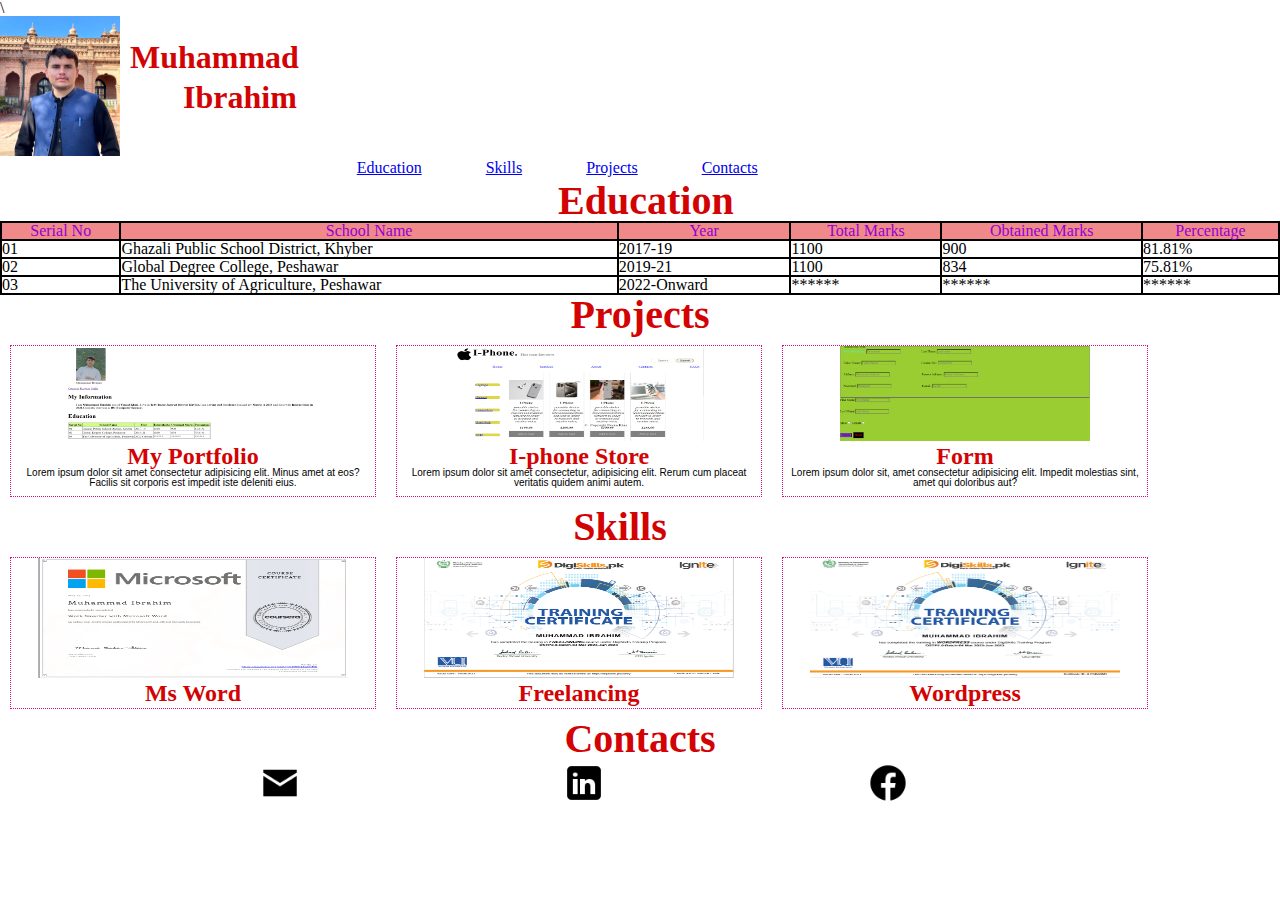
<file: My-Portfolio/index.html>
<!DOCTYPE html>
<html lang="en">
<head>
    <meta charset="UTF-8">
    <meta name="viewport" content="width=device-width, initial-scale=1.0">
    <title>My Portfolio</title>
    <link rel="stylesheet" href="./reset.css" type="text/css">
    <link rel="stylesheet" href="./style.css">

</head>
<body>
    <div id="container">\
       <header>
             <div id="logo">
                <img src="./images/Profile/WhatsApp Image 2024-02-21 at 16.24.54_bc9abcec.jpg" alt="My Profile Picture" >
                <span id="name"> Muhammad </span>
                <span id="name1">Ibrahim</span>
                
            </div>
       </header>
        <div id="n">
            <nav>
                <ul>
                    <li><a href="./Education.html" >Education</a></li>
                    <li><a href="./skills.html" >Skills</a></li>
                    <li><a href="./projects.html" >Projects</a></li>
                    <li><a href="./contacts.html" >Contacts</a></li>
                </ul>
            </nav>
        </div>
        <div id="edu">
            <h1>Education</h1>
                <table>
                    <thead>
                        <tr>
                            <th >Serial No</th>
                            <th>School Name</th>
                            <th>Year</th>
                            <th>Total Marks</th>
                            <th>Obtained Marks</th>
                            <th>Percentage</th>
                        </tr>
                    </thead>
                    <tbody>
                            <tr>
                                <td>01</td>
                                <td>Ghazali Public School District, Khyber</td>
                                <td>2017-19</td>
                                <td>1100</td>
                                <td>900</td>
                                <td>81.81%</td>
                            </tr>
                            <tr>
                                <td>02</td>
                                <td>Global Degree College, Peshawar</td>
                                <td>2019-21</td>
                                <td>1100</td>
                                            <td>834</td>
                                <td>75.81%</td>
                            </tr>
                            <tr>
                                <td>03</td>
                                <td>The University of Agriculture, Peshawar</td>
                                <td>2022-Onward</td>
                                <td>******</td>
                                <td>******</td>
                                <td>******</td>
                            </tr>
                    </tbody>
                </table>
        </div>
        <div id="pro">    
            <h1>Projects</h1>
                <div id="projects">
                    <div class="card">
                        <img src="./images/Projects/port.png" alt="ye mera pportfolio hai" width="150" length="150">
                        <h4>My Portfolio</h4>
                            <p>Lorem ipsum dolor sit amet consectetur adipisicing elit. Minus amet at eos? Facilis sit corporis est impedit iste deleniti eius.</p>
                    </div>
                    <div class="card">
                        <img src="./images/Projects/Project.png" alt="" >
                        <h4>I-phone Store</h4>
                            <p>Lorem ipsum dolor sit amet consectetur, adipisicing elit. Rerum cum placeat veritatis quidem animi autem. </p>
                    </div>
                    <div class="card">
                        <img src="./images/Projects/project-2.png" alt="" >
                        <h4>Form</h4>
                            <p>Lorem ipsum dolor sit, amet consectetur adipisicing elit. Impedit molestias sint, amet qui doloribus aut?</p>
                    </div>
                </div>
        </div>
        <h1 id="as">Skills</h1>
        <div id="skill">
            <div class="card">
                <img src="./images/Skills/word.png" alt="">
                <h3>Ms Word</h3>
            </div>
            <div class="card">
                <img src="./images/Skills/freelancing.png" alt="">
                <h3>Freelancing</h3>
            </div>
            <div class="card">
                <img src="./images/Skills/wordpress.png" alt="">
                <h3>Wordpress</h3>
            </div>
        </div>
       <!--  <div id="skil">
            <h1>Skills</h1>
                <ol>
                        <li>MS office</li>
                    <ul>
                        <li>Word</li>
                        <img src="./images/word.png" alt="ye word certificate hai" width="150" length="150">
                        <li>Excel</li>
                        <img src="./images/download.jpg" alt="" width="150">
                        <li>Power Point</li>
                        <img src="./images/powerpoint.jpg" alt="" width="150">
                    </ul>
                        <li>Wordpress</li>
                        <img src="./images/wordpress.png" alt="ye wordpress certificate hai" width="150" length="150">
            
                        <li>Freelancing</li>
                    <img src="./images/freelancing.png" alt="ye Freelancing  certificate hai" width="150" length="150">
            
                </ol>
        </div>-->
        <!--<div id="cont">
                <h1>Contacts</h1>
                    <H5>Phone and Whatsapp Number</H5>
                    <img src="./images/whatsappIcon.png" alt="ye whatsapp icon hai" width="50" length="50">
                    <address>03099458152</address><br>

                    <h5>My E-Mial</h5>
                    <img src="./images/gmail.png" alt="ye g-mail icon hai" width="50" length="50">
                    <a href="mailto:ibrahimaupian09@gmail.com">G-Mail</a>

                <h3>My Linked-in Profile</h3>
                    <img src="./images/linkedin.jpg" alt="ye linked logo hai" width="50" length="50"> <br>
                    <a href="https://www.linkedin.com/feed" target="_blank">My linkedin profile</a> 
        </div>-->   
        <div id="c">
            <h1>Contacts</h1> 
        </div> 
        <footer>
            <nav>
                <ul>
                    <div id="card">
                       <li> <a href="mailto:ibrahimaupian09@gmail.com" ><img src="./images/Contacts/email.png" alt=""></a></li>
                        
                    
                        <li><a href="https://www.linkedin.com/feed" target="_blank"><img src="./images/Contacts/linkedinn.png" alt=""></a></li>
                        
                    
                        <li><a href="https://www.facebook.com/profile.php?id=100084670868250&mibextid=ZbWKwL" target="_blank"><img src="./images/Contacts/facebookk.png" alt=""></a></li>
                    </div>
                </ul>
        </nav>
        </footer> 
         
    </div>
</body>
</html>
</file>
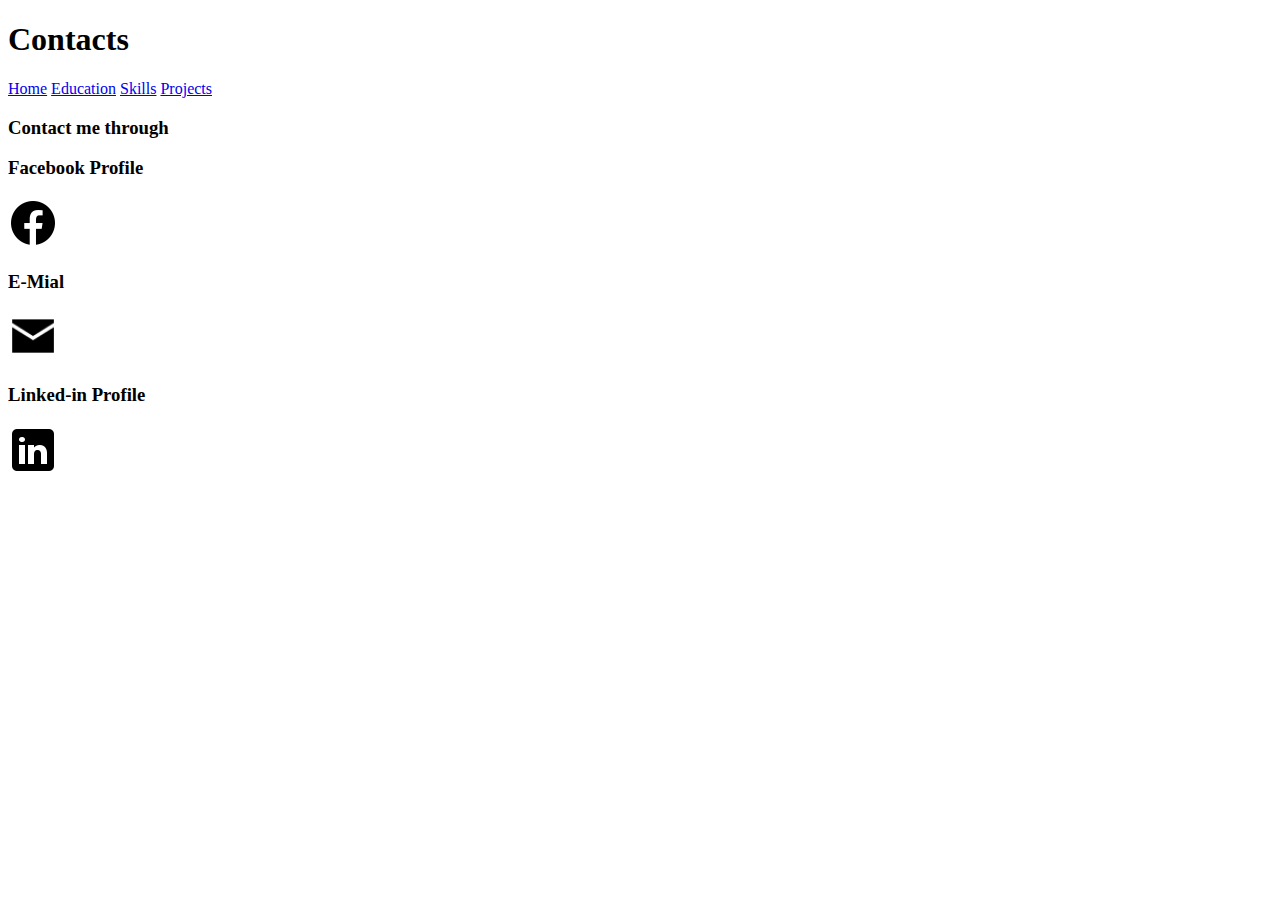
<file: My-Portfolio/contacts.html>
<!DOCTYPE html>
<html lang="en">
<head>
    <meta charset="UTF-8">
    <meta name="viewport" content="width=device-width, initial-scale=1.0">
    <title>Document</title>
</head>
<body>
    <h1>Contacts</h1>
        <nav>
            <a href="./index.html">Home</a>
            <a href="./Education.html">Education</a>
            <a href="./skills.html">Skills</a>
            <a href="./projects.html">Projects</a>
        </nav>
        <h3>Contact me through</h3>
    
    <h3>Facebook Profile</h3>
    <a href="https://www.facebook.com/profile.php?id=100084670868250&mibextid=ZbWKwL" target="_blank"><img src="./images/facebookk.png" alt="" width="50px" height="50px"></a>
    
    <h3>E-Mial</h3>
    <a href="mailto:ibrahimaupian09@gmai.com"><img src="./images/email.png" alt="ye g-mail icon hai" width="50" length="50"></a>
    
    <h3>Linked-in Profile</h3>
    <a href="https://www.linkedin.com/feed" target="_blank"><img src="./images/linkedinn.png" alt="ye linked logo hai" width="50" length="50"></a> 
</body>
</html>
</file>
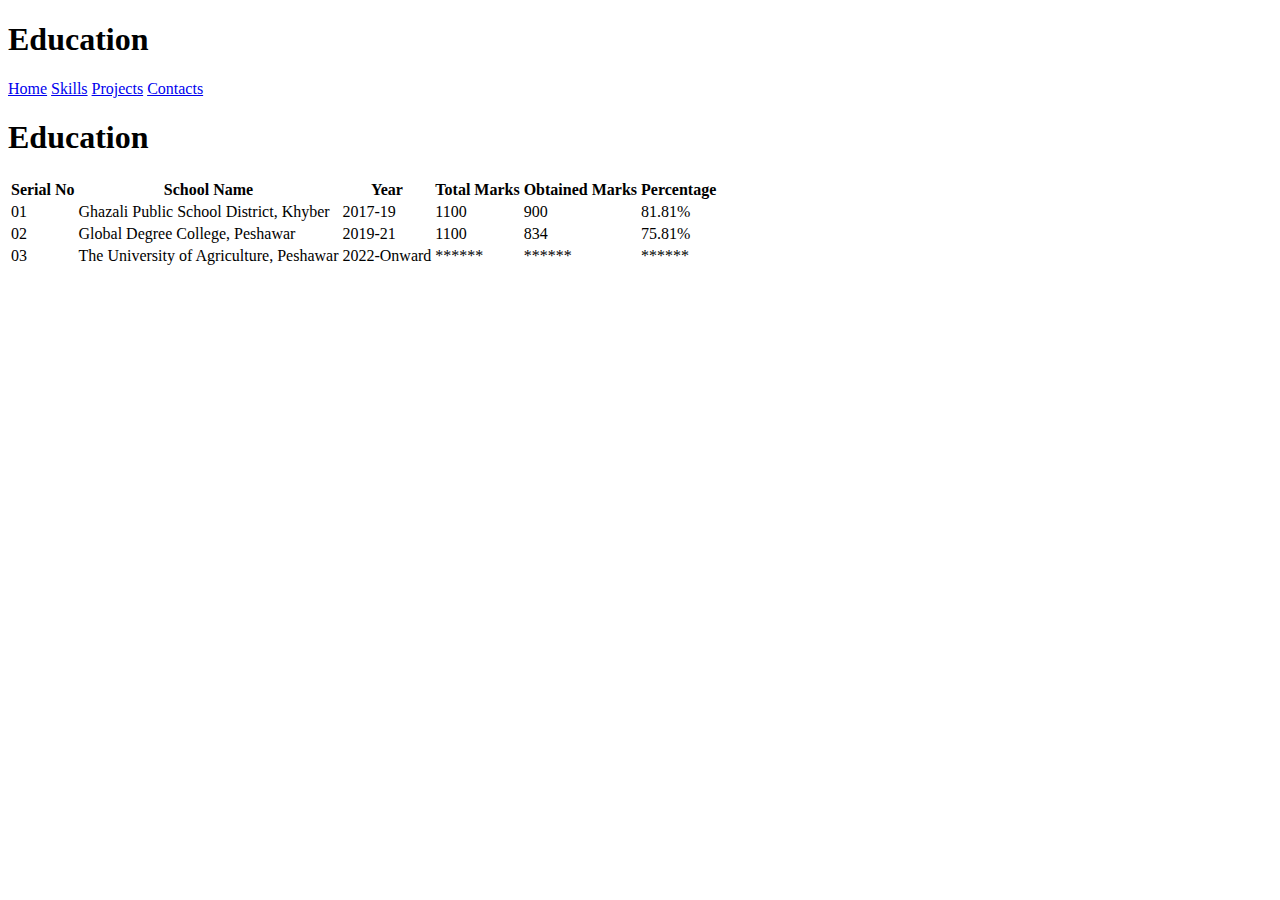
<file: My-Portfolio/Education.html>
<!DOCTYPE html>
<html lang="en">
<head>
    <meta charset="UTF-8">
    <meta name="viewport" content="width=device-width, initial-scale=1.0">
    <title>Document</title>
</head>
<body>
    <h1>Education</h1>
        <nav>
            <a href="./index.html">Home</a>
            <a href="./skills.html">Skills</a>
            <a href="./projects.html">Projects</a>
            <a href="./contacts.html">Contacts</a>
        </nav>
        <h1>Education</h1>
    <table>
        <thead>
            <tr>
                <th >Serial No</th>
                <th>School Name</th>
                <th>Year</th>
                <th>Total Marks</th>
                <th>Obtained Marks</th>
                <th>Percentage</th>
            </tr>
        </thead>
        <tbody>
            <tr>
                <td>01</td>
                <td>Ghazali Public School District, Khyber</td>
                <td>2017-19</td>
                <td>1100</td>
                <td>900</td>
                <td>81.81%</td>
            </tr>
            <tr>
                <td>02</td>
                <td>Global Degree College, Peshawar</td>
                <td>2019-21</td>
                <td>1100</td>
                            <td>834</td>
                <td>75.81%</td>
            </tr>
            <tr>
                <td>03</td>
                <td>The University of Agriculture, Peshawar</td>
                <td>2022-Onward</td>
                <td>******</td>
                <td>******</td>
                <td>******</td>
           </tr>
        </tbody>
</body>
</html>
</file>
<file: My-Portfolio/style.css>
div#container{
    padding: 0%;
    margin: 0;
}
header{
    width: 30%;
    height: 140px;
    
}
header img{
    width: 120px;
    height: 140px;
    clear: left;
    float:left ;
}
header span#name{
    font-weight: bold;
    float: left;
    color: rgb(211, 3, 3);
    font-size: 2.0em;
    padding-top: 25px;
    padding-left: 10px;
}
header span#name1{
    color: rgb(211, 3, 3);
    font-weight: bold;
    font-size: 2.0em;
    clear: both;
    float: left;
    padding-left: 183px;
    top: -75px;
    position: relative;
}
div#n{
    height: 25px;
}
nav ul{
    list-style-type: none;
    padding-top: 4px;
}
nav ul li{
    display: inline-block;
    padding-left: 60px;
    cursor: pointer;
}
div#edu{
}
div#edu h1{
    font-size: 2.5em;
    font-weight: bold;
    text-align: center;
    color: rgb(211, 3, 3);
    padding-right: 285px ;
}
table{
    border: 2px solid black;
    width:100%;
}
thead,th{
    color: darkviolet;
    border: 2px solid black;
    background-color:rgb(240, 138, 138)
}
tbody,td{
    border: 2px solid black;
}
div#pro h1{
    font-size: 2.5em;
    font-weight: bolder;
    text-align: center;
    color: rgb(211, 3, 3);
}
div#projects{
    width: 100%;
    height: 150px;
    text-align: center;
}
div.card{
    width: 364px;
    height: 150px;
    float: left;
    margin: 10px;
    border: 0.5px dotted rgb(222, 12, 127);
}
div.card:hover{
    box-shadow: rgb(236, 127, 187) ;
    cursor: pointer;
}
div.card h4{
    font-weight: bold;
    color: rgb(211, 3, 3);
    font-weight: bolder;
    font-size: 1.5em;
}
div.card img{
    
    width: 250px;
    height: 95px;
}
div.card p{
    font-family: Verdana, Geneva, Tahoma, sans-serif;
    font-size: x-small;
}
div#skill{
    width: 100%;
    height: 150px;
    text-align: center;

}
/*div#skil h1{
    font-size: 2.5em;
    font-weight: bolder;
    border: 2px solid black;
    text-align: center;
}
*/
h1#as{
    font-size: 2.5em;
    font-weight: bolder;
    text-align: center;
    padding-right: 40px;
    color: rgb(211, 3, 3);
}
div#card{
    width: 295.5px;
    height:150px;
}
div#skill div.card img{
    width: 310px;
    height: 120px;
}
div#skill div.card h3{
    font-weight: bolder;
    font-size: 1.5em;
    color: rgb(211, 3, 3);
}
footer h1{
    font-size: 2.5em;
    font-weight: bolder;
    text-align: center;
}
footer{
    width:100%;
    height: 50px;

}
footer div#card{
    width: 100%;
    height: 50px;
    clear: both;
    float: left;
}
footer nav ul div#card li a img{
    width: 40px;
    height: 40px;
    padding-left:200px;
}
div#c h1{
    font-weight: bold;
    font-size: 2.5em;
    text-align: center;
    color: rgb(211, 3, 3);
}
</file>
